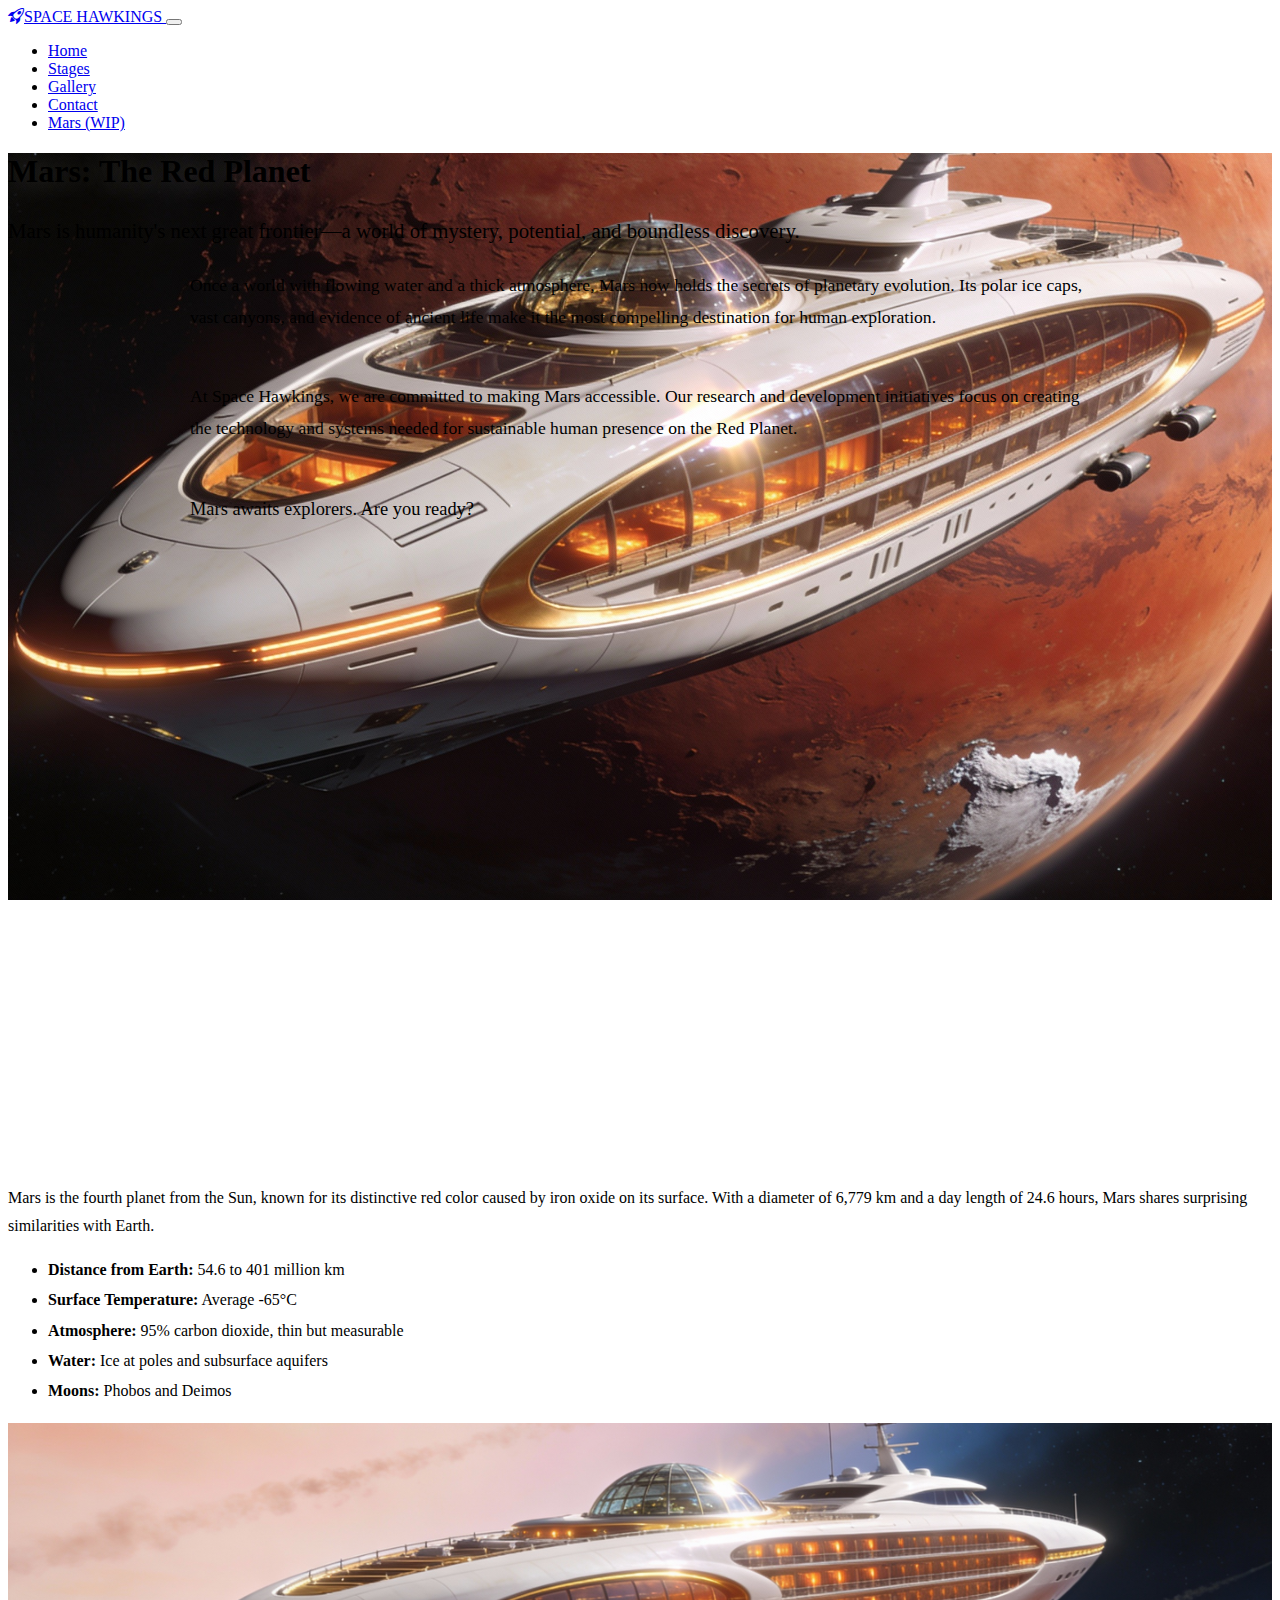
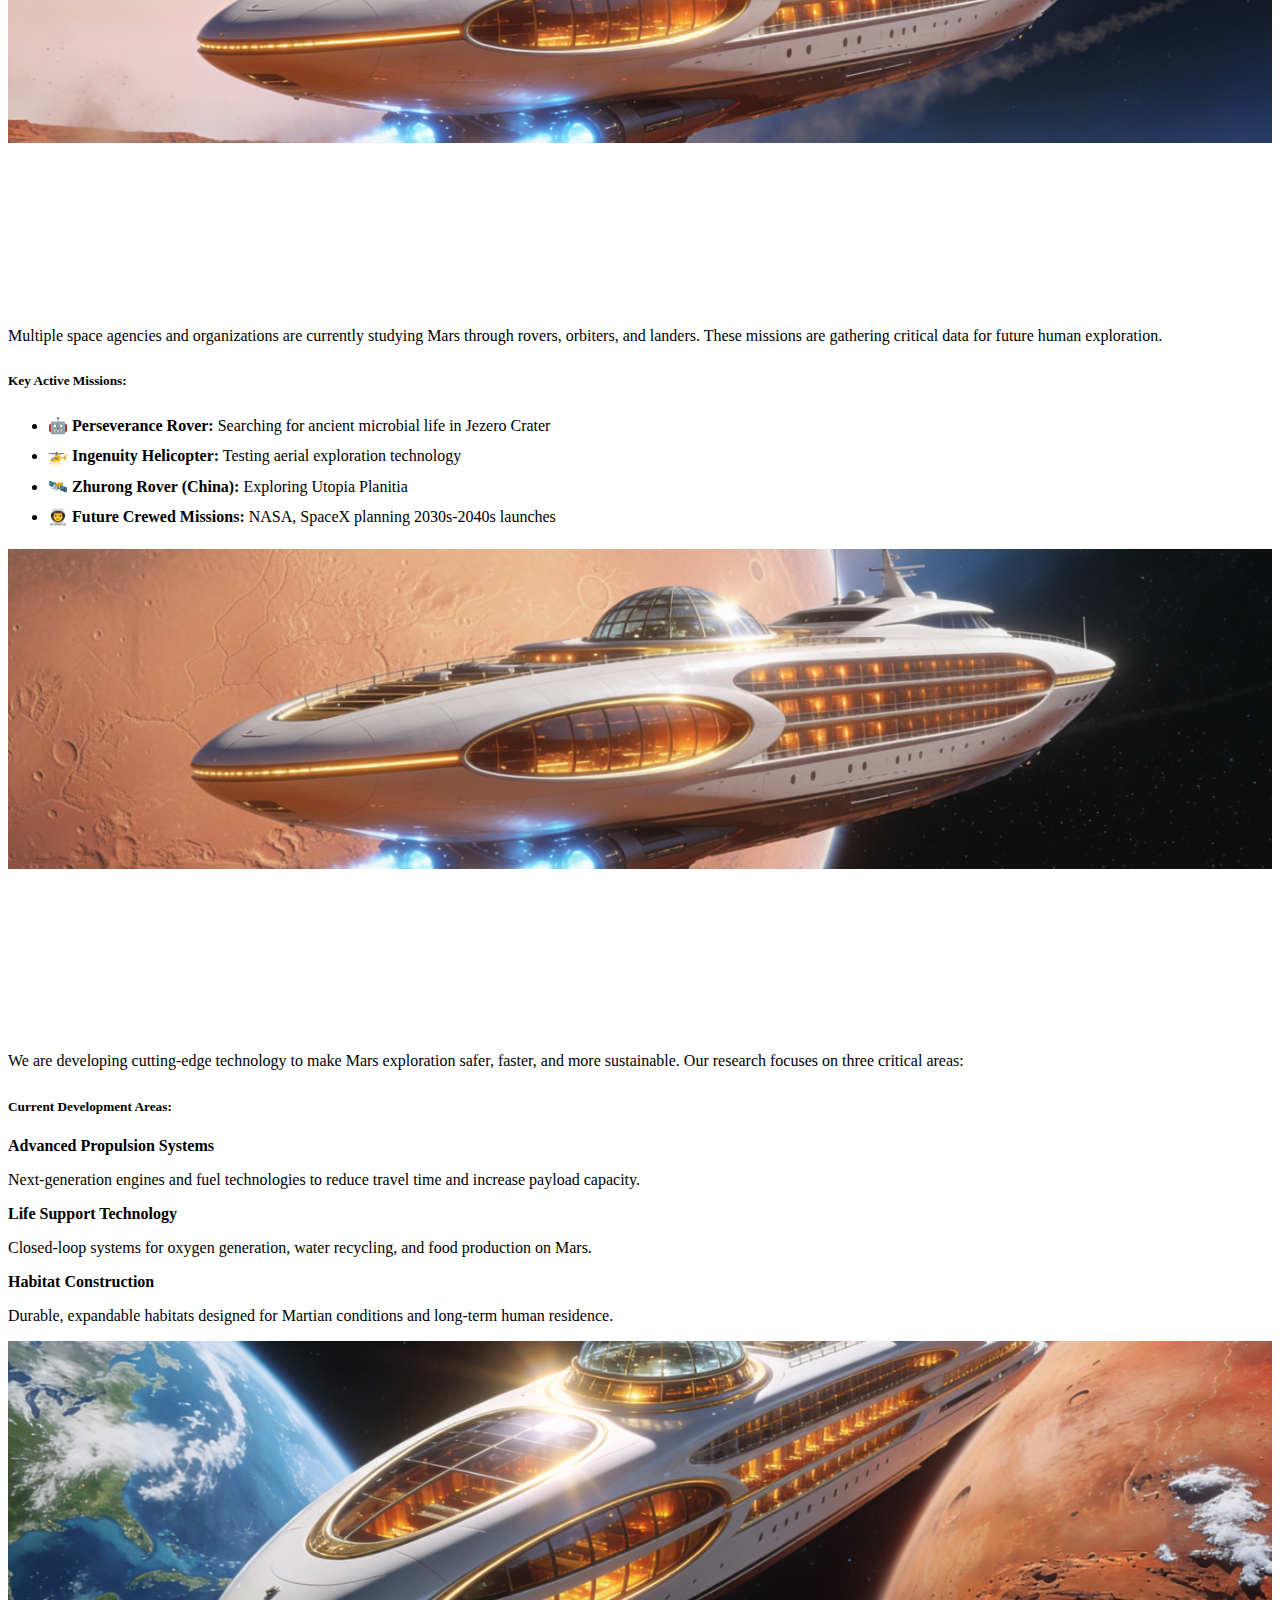
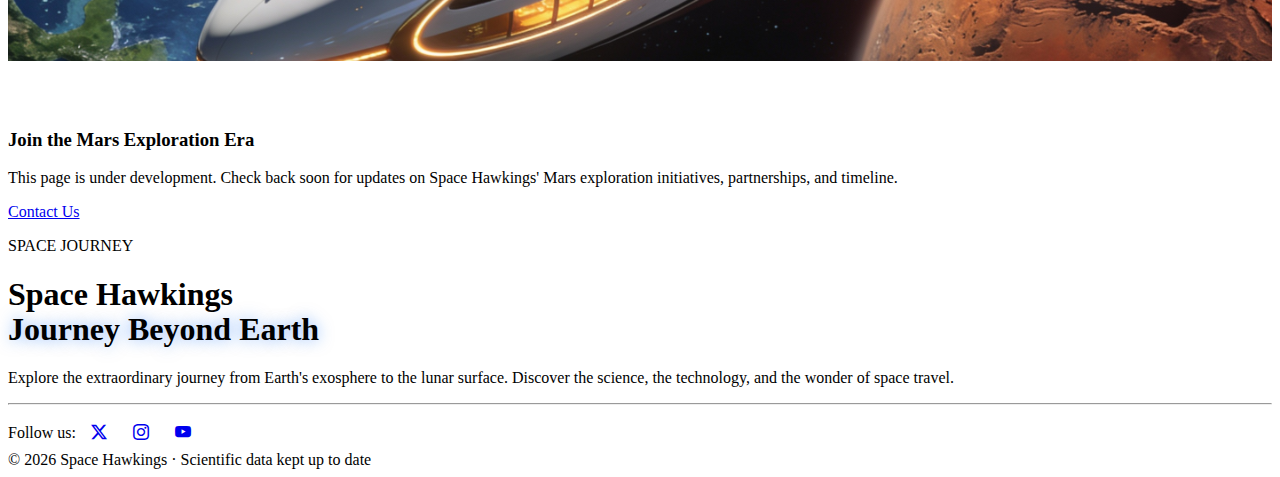
<file: paginas/mars.html>
<head>
    <meta charset="UTF-8">
    <meta name="viewport" content="width=device-width, initial-scale=1.0">
    <link rel="stylesheet" href="../css/style.css">
    <link href="https://cdn.jsdelivr.net/npm/bootstrap@5.3.8/dist/css/bootstrap.min.css" rel="stylesheet"
        integrity="sha384-sRIl4kxILFvY47J16cr9ZwB07vP4J8+LH7qKQnuqkuIAvNWLzeN8tE5YBujZqJLB" crossorigin="anonymous">
    <link rel="stylesheet" href="https://cdn.jsdelivr.net/npm/bootstrap-icons@1.11.3/font/bootstrap-icons.min.css">
    <script src="https://cdn.jsdelivr.net/npm/bootstrap@5.3.8/dist/js/bootstrap.bundle.min.js"
        integrity="sha384-FKyoEForCGlyvwx9Hj09JcYn3nv7wiPVlz7YYwJrWVcXK/BmnVDxM+D2scQbITxI"
        crossorigin="anonymous"></script>
    <title>Space Hawkings - Journey Beyond Earth</title>
</head>

<body class="bg-dark text-light">
    <nav class="navbar navbar-expand-lg navbar-dark bg-dark fixed-top">
        <div class="container">
            <a class="navbar-brand fw-bold" href="#home">
                <i class="bi bi-rocket-takeoff me-2"></i>SPACE HAWKINGS
            </a>
            <button class="navbar-toggler" type="button" data-bs-toggle="collapse" data-bs-target="#navbarNav">
                <span class="navbar-toggler-icon"></span>
            </button>

            <div class="collapse navbar-collapse" id="navbarNav">
                <ul class="navbar-nav ms-auto">
                    <li class="nav-item">
                        <a class="nav-link" href="../index.html">Home</a>
                    </li>
                    <li class="nav-item">
                        <a class="nav-link" href="stages.html">Stages</a>
                    </li>
                    <li class="nav-item">
                        <a class="nav-link" href="gallery.html">Gallery</a>
                    </li>
                    <li class="nav-item">
                        <a class="nav-link" href="contact.html">Contact</a>
                    </li>
                    <li class="nav-item">
                        <a class="nav-link" href="mars.html">Mars (WIP)</a>
                    </li>
                </ul>
            </div>
        </div>
    </nav>

    <!-- Mars Hero Section - Following Stages.html pattern -->
    <section class="mars-section d-flex align-items-center justify-content-center" style="background-image: url('../img/marte.png'); background-size: cover; background-position: center; background-attachment: fixed; min-height: 100vh; position: relative;">
        
        <div class="position-absolute top-0 start-0 w-100 h-100 bg-dark" style="opacity: 0.75; z-index: 0;"></div>

        <div class="container position-relative z-1">
            <div class="row align-items-center">
                <div class="col-lg-8 mx-auto">
                    <div class="content-text">
                        <h1 class="display-3 fw-bold mb-4" style="text-shadow: 0 0 30px rgba(255,255,255,0.3);">Mars: The Red Planet</h1>
                        <p class="lead mb-4" style="font-size: 1.3rem; line-height: 1.8;">
                            Mars is humanity's next great frontier—a world of mystery, potential, and boundless discovery.
                        </p>

                        <p style="font-size: 1.1rem; line-height: 1.8; max-width: 900px; margin: 0 auto 3rem;">
                            Once a world with flowing water and a thick atmosphere, Mars now holds the secrets of planetary evolution. Its polar ice caps, vast canyons, and evidence of ancient life make it the most compelling destination for human exploration.
                        </p>

                        <p style="font-size: 1.1rem; line-height: 1.8; max-width: 900px; margin: 0 auto 3rem;">
                            At Space Hawkings, we are committed to making Mars accessible. Our research and development initiatives focus on creating the technology and systems needed for sustainable human presence on the Red Planet.
                        </p>

                        <p style="font-size: 1.15rem; line-height: 1.8; font-weight: 500; max-width: 900px; margin: 0 auto 3rem;">
                            Mars awaits explorers. Are you ready?
                        </p>
                    </div>
                </div>
            </div>
        </div>
    </section>

    <!-- Mars Information Section -->
    <section class="content-pair bg-dark text-light">
        <div class="container">
            <div class="row align-items-center">
                <div class="col-lg-6 order-lg-2">
                    <div class="content-text text-lg-start">
                        <h2 class="fw-bold">Planet Facts & Characteristics</h2>
                        <p style="line-height:1.7;">Mars is the fourth planet from the Sun, known for its distinctive red color caused by iron oxide on its surface. With a diameter of 6,779 km and a day length of 24.6 hours, Mars shares surprising similarities with Earth.</p>
                        
                        <ul class="list-unstyled" style="line-height: 1.9;">
                            <li><strong>Distance from Earth:</strong> 54.6 to 401 million km</li>
                            <li><strong>Surface Temperature:</strong> Average -65°C</li>
                            <li><strong>Atmosphere:</strong> 95% carbon dioxide, thin but measurable</li>
                            <li><strong>Water:</strong> Ice at poles and subsurface aquifers</li>
                            <li><strong>Moons:</strong> Phobos and Deimos</li>
                        </ul>
                    </div>
                </div>
                <div class="col-lg-6 order-lg-1">
                    <div class="content-image text-lg-start mt-4 mt-lg-0">
                        <img src="../img/marte llegada.png" alt="Mars Characteristics" class="img-fluid rounded shadow-sm content-img">
                    </div>
                </div>
            </div>
        </div>
    </section>

    <!-- Current Exploration Missions -->
    <section class="content-pair bg-dark text-light">
        <div class="container">
            <div class="row align-items-center">
                <div class="col-lg-6">
                    <div class="content-text">
                        <h2 class="fw-bold">Active Exploration Missions</h2>
                        <p style="line-height:1.7;">Multiple space agencies and organizations are currently studying Mars through rovers, orbiters, and landers. These missions are gathering critical data for future human exploration.</p>
                        
                        <div style="margin-top: 1.5rem;">
                            <h5 class="fw-semibold mb-2">Key Active Missions:</h5>
                            <ul class="list-unstyled" style="line-height: 1.9;">
                                <li>🤖 <strong>Perseverance Rover:</strong> Searching for ancient microbial life in Jezero Crater</li>
                                <li>🚁 <strong>Ingenuity Helicopter:</strong> Testing aerial exploration technology</li>
                                <li>🛰️ <strong>Zhurong Rover (China):</strong> Exploring Utopia Planitia</li>
                                <li>👨‍🚀 <strong>Future Crewed Missions:</strong> NASA, SpaceX planning 2030s-2040s launches</li>
                            </ul>
                        </div>
                    </div>
                </div>
                <div class="col-lg-6">
                    <div class="content-image text-lg-end mt-4 mt-lg-0">
                        <img src="../img/orbita marte.png" alt="Mars Exploration" class="img-fluid rounded shadow-sm content-img">
                    </div>
                </div>
            </div>
        </div>
    </section>

    <!-- Space Hawkings Mars Initiative -->
    <section class="content-pair bg-dark text-light">
        <div class="container">
            <div class="row align-items-center">
                <div class="col-lg-6 order-lg-2">
                    <div class="content-text text-lg-start">
                        <h2 class="fw-bold">Space Hawkings Mars Initiative <span class="badge bg-warning text-dark">WIP</span></h2>
                        <p style="line-height:1.7;">We are developing cutting-edge technology to make Mars exploration safer, faster, and more sustainable. Our research focuses on three critical areas:</p>
                        
                        <div style="margin-top: 1.5rem;">
                            <h5 class="fw-semibold mb-3">Current Development Areas:</h5>
                            <div class="mb-3">
                                <strong class="text-info">Advanced Propulsion Systems</strong>
                                <p class="small opacity-75 mb-0">Next-generation engines and fuel technologies to reduce travel time and increase payload capacity.</p>
                            </div>
                            <div class="mb-3">
                                <strong class="text-info">Life Support Technology</strong>
                                <p class="small opacity-75 mb-0">Closed-loop systems for oxygen generation, water recycling, and food production on Mars.</p>
                            </div>
                            <div>
                                <strong class="text-info">Habitat Construction</strong>
                                <p class="small opacity-75 mb-0">Durable, expandable habitats designed for Martian conditions and long-term human residence.</p>
                            </div>
                        </div>
                    </div>
                </div>
                <div class="col-lg-6 order-lg-1">
                    <div class="content-image text-lg-start mt-4 mt-lg-0">
                        <img src="../img/marte y tierra.png" alt="Mars Initiative" class="img-fluid rounded shadow-sm content-img">
                    </div>
                </div>
            </div>
        </div>
    </section>

    <!-- Call to Action -->
    <section class="py-5 bg-black text-white text-center border-top border-secondary">
        <div class="container py-5">
            <h3 class="display-4 fw-bold mb-4">Join the Mars Exploration Era</h3>
            <p class="lead mb-5 opacity-90">This page is under development. Check back soon for updates on Space Hawkings' Mars exploration initiatives, partnerships, and timeline.</p>
            <a href="contact.html" class="btn btn-outline-light btn-lg px-5 py-3 text-uppercase fw-semibold">Contact Us</a>
        </div>
    </section>

    <footer class="bg-dark text-light pt-5 pb-3">
    <div class="container">
        <!-- Brand destacado & hero text -->
        <div class="row align-items-start mb-4">
            <div class="col-lg-7">
                <p class="text-uppercase small mb-2 text-info fw-semibold">SPACE JOURNEY</p>
                <h1 class="display-5 fw-bold mb-0 text-white shadow-sm"
                    style="text-shadow: 0 0 20px rgba(255,255,255,0.3); line-height: 1.1;">
                    Space Hawkings<br>
                    <span class="text-light fs-2 fw-normal mt-1" style="text-shadow: 0 0 15px rgba(13,110,253,0.5);">
                        Journey Beyond Earth
                    </span>
                </h1>
            </div>

            <div class="col-lg-5 mt-3 mt-lg-5 text-lg-end">
                <p class="mb-0 fst-italic text-light opacity-90">
                    Explore the extraordinary journey from Earth's exosphere to the lunar surface.
                    Discover the science, the technology, and the wonder of space travel.
                </p>
            </div>
        </div>

        <hr class="border-secondary">

        <!-- Social + legal -->
        <div class="row align-items-center">
            <div class="col-md-6 mb-3 mb-md-0">
                <span class="me-3 text-light-emphasis">Follow us:</span>

                <a href="#" class="me-2"
                    style="width: 36px; height: 36px; display: inline-flex; align-items: center; justify-content: center; border-radius: 50%; border: 1px solid rgba(255,255,255,0.2); transition: all 0.3s ease;"
                    onmouseover="this.style.background='#1da1f2'; this.style.borderColor='#1da1f2'; this.style.transform='scale(1.1)'"
                    onmouseout="this.style.background='transparent'; this.style.borderColor='rgba(255,255,255,0.2)'; this.style.transform='scale(1)'">
                    <i class="bi bi-twitter-x fs-5 text-white"></i>
                </a>

                <a href="#" class="me-2"
                    style="width: 36px; height: 36px; display: inline-flex; align-items: center; justify-content: center; border-radius: 50%; border: 1px solid rgba(255,255,255,0.2); transition: all 0.3s ease;"
                    onmouseover="this.style.background='#e4405f'; this.style.borderColor='#e4405f'; this.style.transform='scale(1.1)'"
                    onmouseout="this.style.background='transparent'; this.style.borderColor='rgba(255,255,255,0.2)'; this.style.transform='scale(1)'">
                    <i class="bi bi-instagram fs-5 text-white"></i>
                </a>

                <a href="#"
                    style="width: 36px; height: 36px; display: inline-flex; align-items: center; justify-content: center; border-radius: 50%; border: 1px solid rgba(255,255,255,0.2); transition: all 0.3s ease;"
                    onmouseover="this.style.background='#ff0000'; this.style.borderColor='#ff0000'; this.style.transform='scale(1.1)'"
                    onmouseout="this.style.background='transparent'; this.style.borderColor='rgba(255,255,255,0.2)'; this.style.transform='scale(1)'">
                    <i class="bi bi-youtube fs-5 text-white"></i>
                </a>
            </div>

            <div class="col-md-6 text-md-end">
                <div class="small">
                    <span>© 2026 Space Hawkings · Scientific data kept up to date</span>
                </div>
            </div>
        </div>
    </div>
</footer>

</body>
</file>
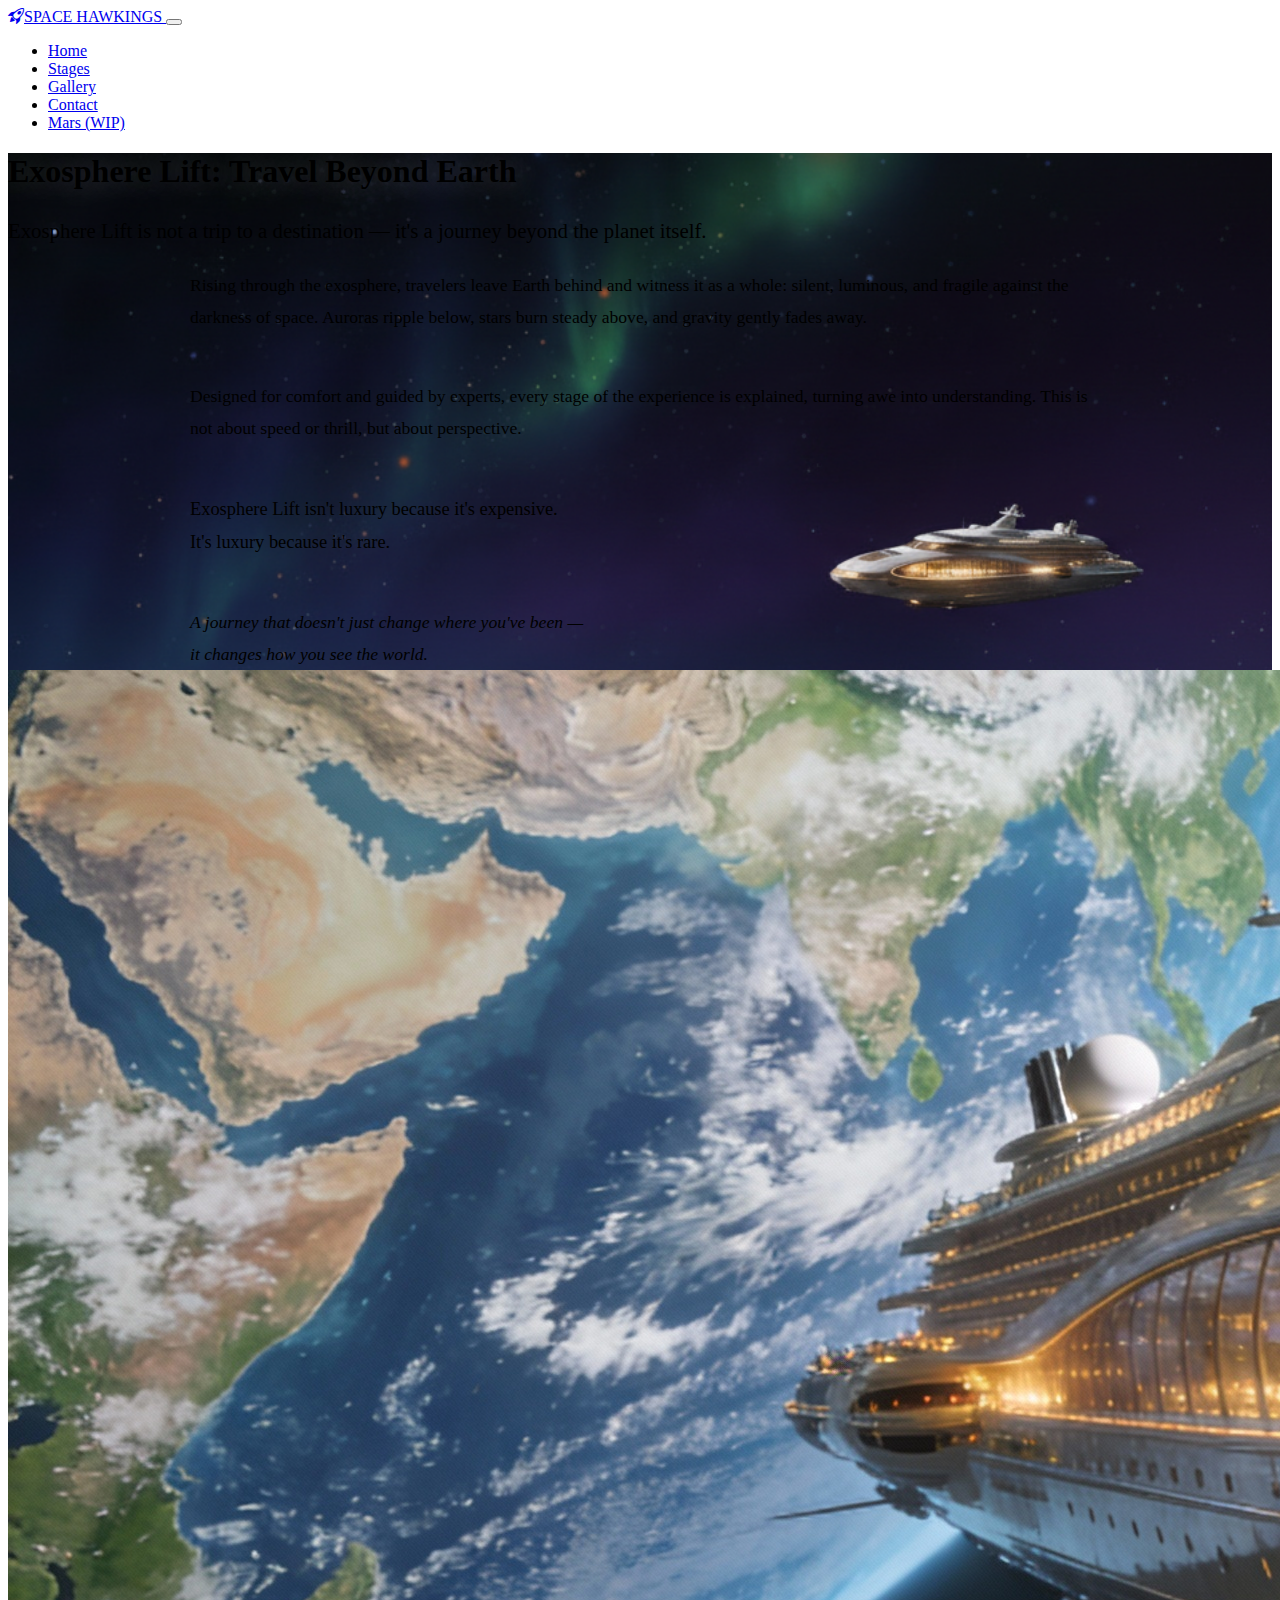
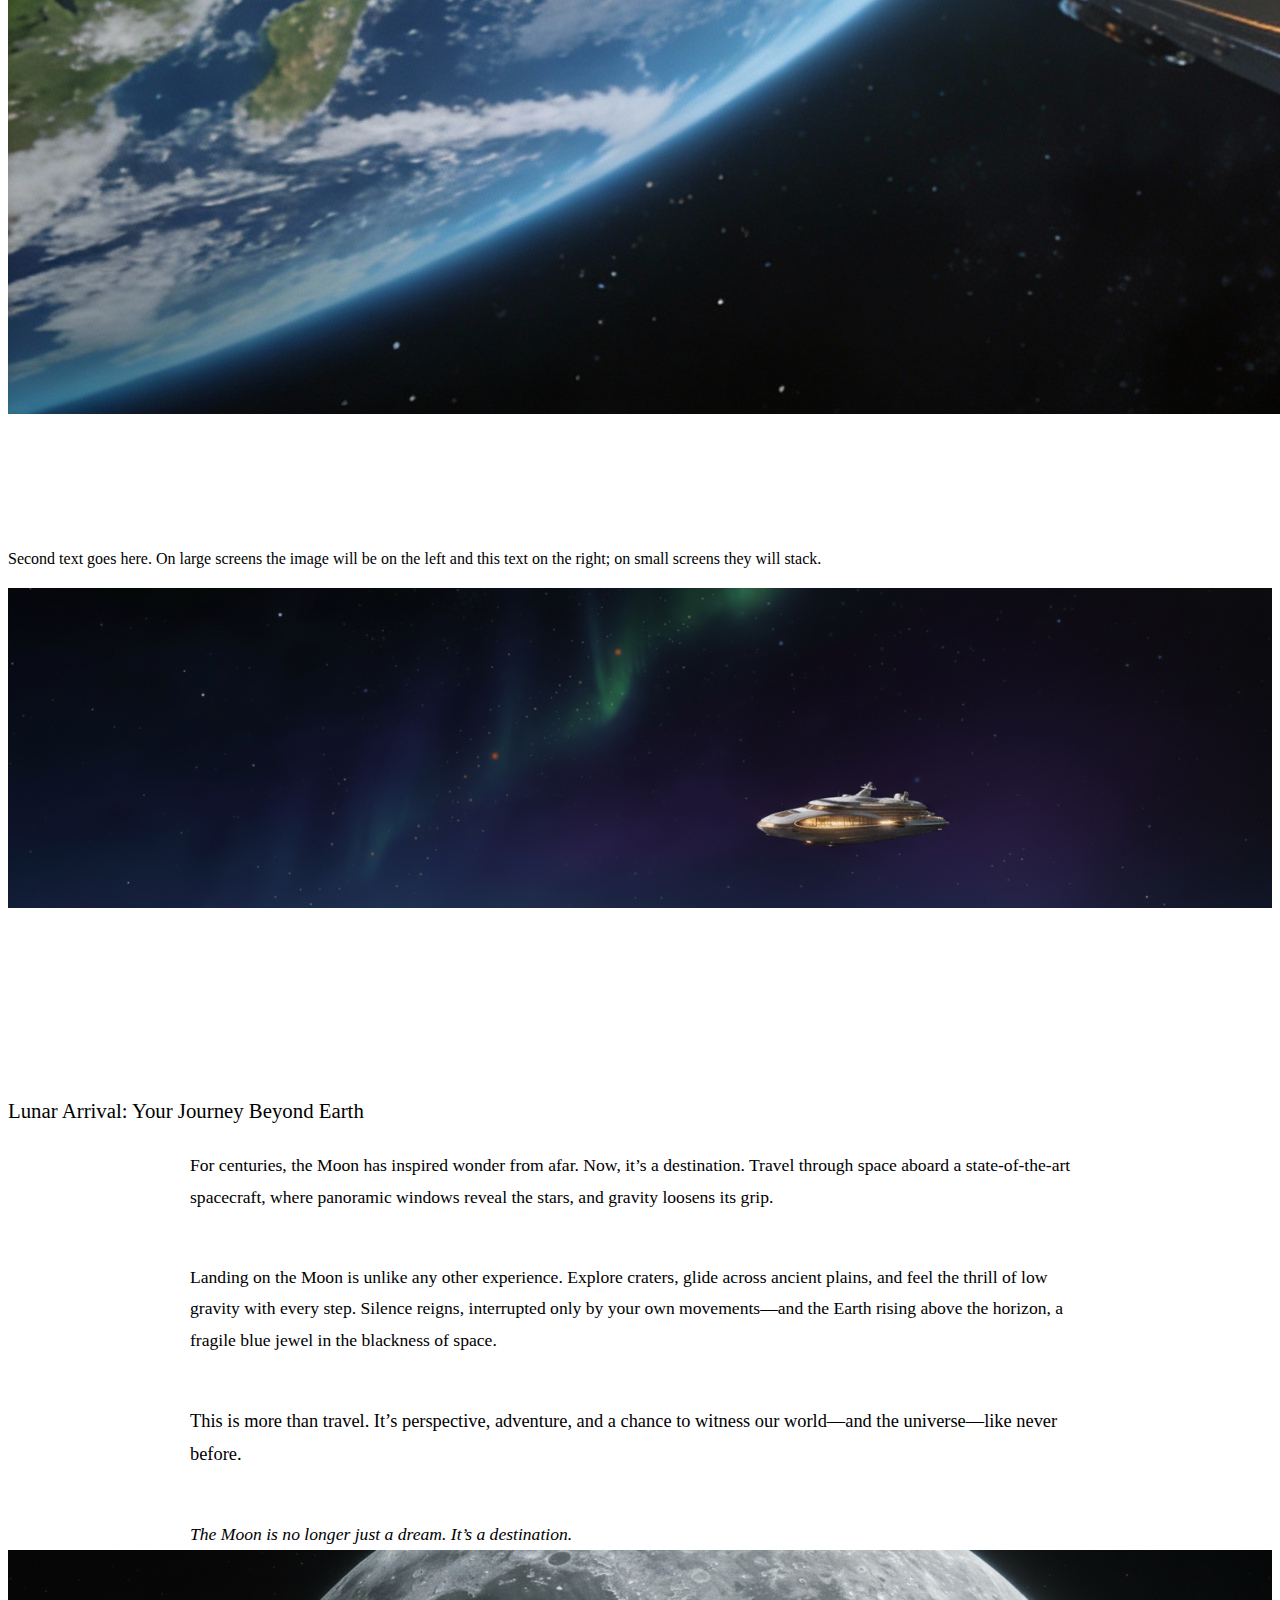
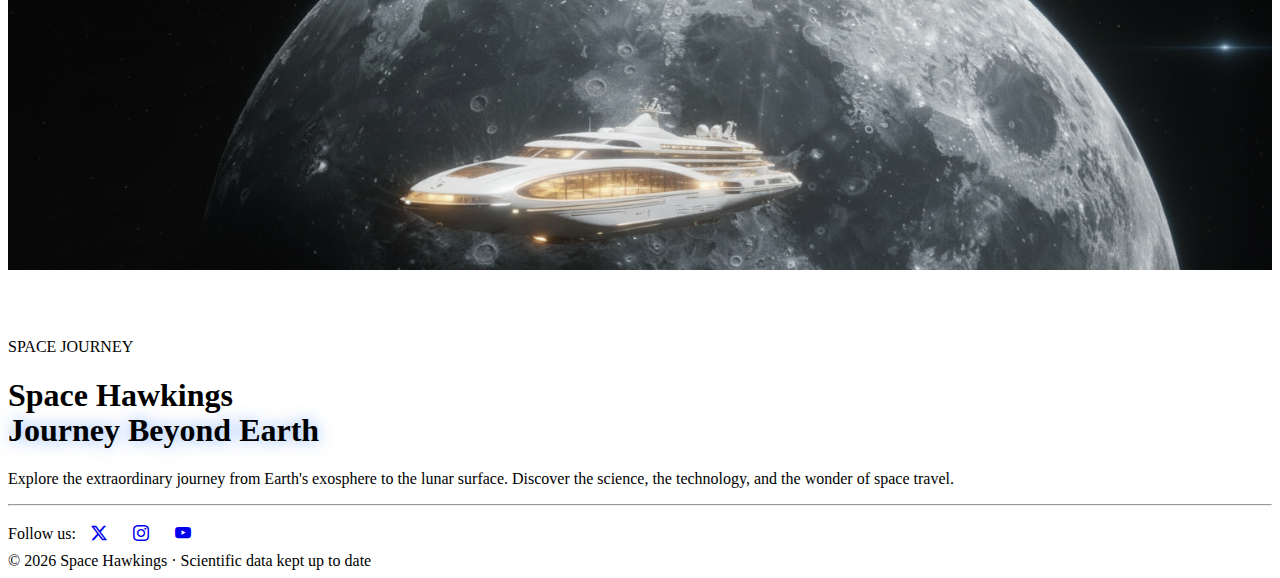
<file: paginas/stages.html>
<head>
    <meta charset="UTF-8">
    <meta name="viewport" content="width=device-width, initial-scale=1.0">
    <link rel="stylesheet" href="../css/style.css">
    <link href="https://cdn.jsdelivr.net/npm/bootstrap@5.3.8/dist/css/bootstrap.min.css" rel="stylesheet"
        integrity="sha384-sRIl4kxILFvY47J16cr9ZwB07vP4J8+LH7qKQnuqkuIAvNWLzeN8tE5YBujZqJLB" crossorigin="anonymous">
    <link rel="stylesheet" href="https://cdn.jsdelivr.net/npm/bootstrap-icons@1.11.3/font/bootstrap-icons.min.css">
    <script src="https://cdn.jsdelivr.net/npm/bootstrap@5.3.8/dist/js/bootstrap.bundle.min.js"
        integrity="sha384-FKyoEForCGlyvwx9Hj09JcYn3nv7wiPVlz7YYwJrWVcXK/BmnVDxM+D2scQbITxI"
        crossorigin="anonymous"></script>
    <title>Space Hawkings - Journey Beyond Earth</title>
</head>

<body class="bg-dark text-light">
    <nav class="navbar navbar-expand-lg navbar-dark bg-dark fixed-top">
        <div class="container">
            <a class="navbar-brand fw-bold" href="#home">
                <i class="bi bi-rocket-takeoff me-2"></i>SPACE HAWKINGS
            </a>
            <button class="navbar-toggler" type="button" data-bs-toggle="collapse" data-bs-target="#navbarNav">
                <span class="navbar-toggler-icon"></span>
            </button>

            <div class="collapse navbar-collapse" id="navbarNav">
                <ul class="navbar-nav ms-auto">
                    <li class="nav-item">
                        <a class="nav-link" href="../index.html">Home</a>
                    </li>
                    <li class="nav-item">
                        <a class="nav-link" href="stages.html">Stages</a>
                    </li>
                    <li class="nav-item">
                        <a class="nav-link" href="gallery.html">Gallery</a>
                    </li>
                    <li class="nav-item">
                        <a class="nav-link" href="contact.html">Contact</a>
                    </li>
                    <li class="nav-item">
                        <a class="nav-link" href="mars.html">Mars (WIP)</a>
                    </li>
                </ul>
            </div>
        </div>
    </nav>

    <!-- Paired content sections: text left / image right, then reversed, then same as first -->
    <section class="exosphere-section d-flex align-items-center justify-content-center" style="background-image: url('../img/exosfera.png'); background-size: cover; background-position: center; background-attachment: fixed; min-height: 100vh; position: relative;">
        <div class="position-absolute top-0 start-0 w-100 h-100 bg-dark bg-opacity-25 z-1"></div>
        <div class="container position-relative z-2">
            <div class="row align-items-center">
                <div class="col-lg-6">
                    <div class="content-text">
                        <h1 class="display-3 fw-bold mb-4" style="text-shadow: 0 0 30px rgba(255,255,255,0.3);">Exosphere Lift: Travel Beyond Earth</h1>
                        <p class="lead mb-4" style="font-size: 1.3rem; line-height: 1.8;">
                            Exosphere Lift is not a trip to a destination — it's a journey beyond the planet itself.
                        </p>

                        <p style="font-size: 1.1rem; line-height: 1.8; max-width: 900px; margin: 0 auto 3rem;">
                            Rising through the exosphere, travelers leave Earth behind and witness it as a whole: silent, luminous, and fragile against the darkness of space. Auroras ripple below, stars burn steady above, and gravity gently fades away.
                        </p>

                        <p style="font-size: 1.1rem; line-height: 1.8; max-width: 900px; margin: 0 auto 3rem;">
                            Designed for comfort and guided by experts, every stage of the experience is explained, turning awe into understanding. This is not about speed or thrill, but about perspective.
                        </p>

                        <p style="font-size: 1.15rem; line-height: 1.8; font-weight: 500; max-width: 900px; margin: 0 auto 3rem;">
                            Exosphere Lift isn't luxury because it's expensive.<br>
                            It's luxury because it's rare.
                        </p>

                        <p style="font-size: 1.1rem; line-height: 1.8; font-style: italic; max-width: 900px; margin: 0 auto;">
                            A journey that doesn't just change where you've been —<br>
                            it changes how you see the world.
                        </p>
                    </div>
                </div>
                <div class="col-lg-6">
                    <div class="content-image text-lg-end mt-4 mt-lg-0">
                        <img src="../img/orbital_cruise.png" alt="Orbital Cruise" class="img-fluid rounded shadow-sm content-img">
                    </div>
                </div>
            </div>
        </div>
    </section>

    <section class="content-pair bg-dark text-light">
        <div class="position-absolute top-0 start-0 w-100 h-100 bg-dark bg-opacity-25 z-1"></div>
        <div class="container position-relative z-2">
            <div class="row align-items-center">
                <div class="col-lg-6 order-lg-2">
                    <div class="content-text text-lg-start">
                        <h2 class="fw-bold">Stage Two — Reflection</h2>
                        <p class="mb-0" style="line-height:1.7;">Second text goes here. On large screens the image will be on the left and this text on the right; on small screens they will stack.</p>
                    </div>
                </div>
                <div class="col-lg-6 order-lg-1">
                    <div class="content-image text-lg-start mt-4 mt-lg-0">
                        <img src="../img/exosfera.png" alt="Exosphere" class="img-fluid rounded shadow-sm content-img">
                    </div>
                </div>
            </div>
        </div>
    </section>

    <section class="content-pair bg-dark text-light">
        <div class="position-absolute top-0 start-0 w-100 h-100 bg-dark bg-opacity-25 z-1"></div>
        <div class="container position-relative z-2">
            <div class="row align-items-center">
                <div class="col-lg-6">
                    <div class="content-text">
                        <h2 class="fw-bold">Stage Three — Understanding</h2>
                        <p class="lead mb-4" style="font-size: 1.3rem; line-height: 1.8;">
                            Lunar Arrival: Your Journey Beyond Earth
                        </p>

                        <p style="font-size: 1.1rem; line-height: 1.8; max-width: 900px; margin: 0 auto 3rem;">
                            For centuries, the Moon has inspired wonder from afar. Now, it’s a destination. Travel through space aboard a state-of-the-art spacecraft, where panoramic windows reveal the stars, and gravity loosens its grip.                        
                        </p>

                        <p style="font-size: 1.1rem; line-height: 1.8; max-width: 900px; margin: 0 auto 3rem;">
                            Landing on the Moon is unlike any other experience. Explore craters, glide across ancient plains, and feel the thrill of low gravity with every step. Silence reigns, interrupted only by your own movements—and the Earth rising above the horizon, a fragile blue jewel in the blackness of space.
                        </p>

                        <p style="font-size: 1.15rem; line-height: 1.8; font-weight: 500; max-width: 900px; margin: 0 auto 3rem;">
                            This is more than travel. It’s perspective, adventure, and a chance to witness our world—and the universe—like never before. 
                        </p>

                        <p style="font-size: 1.1rem; line-height: 1.8; font-style: italic; max-width: 900px; margin: 0 auto;">
                            The Moon is no longer just a dream. It’s a destination.
                        </p>
                    </div>
                </div>
                <div class="col-lg-6">
                    <div class="content-image text-lg-end mt-4 mt-lg-0">
                        <img src="../img/lunar_arrival.png" alt="Lunar Arrival" class="img-fluid rounded shadow-sm content-img">
                    </div>
                </div>
            </div>
        </div>
    </section>

    <footer class="bg-dark text-light pt-5 pb-3">
    <div class="container">
        <!-- Brand destacado & hero text -->
        <div class="row align-items-start mb-4">
            <div class="col-lg-7">
                <p class="text-uppercase small mb-2 text-info fw-semibold">SPACE JOURNEY</p>
                <h1 class="display-5 fw-bold mb-0 text-white shadow-sm"
                    style="text-shadow: 0 0 20px rgba(255,255,255,0.3); line-height: 1.1;">
                    Space Hawkings<br>
                    <span class="text-light fs-2 fw-normal mt-1" style="text-shadow: 0 0 15px rgba(13,110,253,0.5);">
                        Journey Beyond Earth
                    </span>
                </h1>
            </div>

            <div class="col-lg-5 mt-3 mt-lg-5 text-lg-end">
                <p class="mb-0 fst-italic text-light opacity-90">
                    Explore the extraordinary journey from Earth's exosphere to the lunar surface.
                    Discover the science, the technology, and the wonder of space travel.
                </p>
            </div>
        </div>

        <hr class="border-secondary">

        <!-- Social + legal -->
        <div class="row align-items-center">
            <div class="col-md-6 mb-3 mb-md-0">
                <span class="me-3 text-light-emphasis">Follow us:</span>

                <a href="#" class="me-2"
                    style="width: 36px; height: 36px; display: inline-flex; align-items: center; justify-content: center; border-radius: 50%; border: 1px solid rgba(255,255,255,0.2); transition: all 0.3s ease;"
                    onmouseover="this.style.background='#1da1f2'; this.style.borderColor='#1da1f2'; this.style.transform='scale(1.1)'"
                    onmouseout="this.style.background='transparent'; this.style.borderColor='rgba(255,255,255,0.2)'; this.style.transform='scale(1)'">
                    <i class="bi bi-twitter-x fs-5 text-white"></i>
                </a>

                <a href="#" class="me-2"
                    style="width: 36px; height: 36px; display: inline-flex; align-items: center; justify-content: center; border-radius: 50%; border: 1px solid rgba(255,255,255,0.2); transition: all 0.3s ease;"
                    onmouseover="this.style.background='#e4405f'; this.style.borderColor='#e4405f'; this.style.transform='scale(1.1)'"
                    onmouseout="this.style.background='transparent'; this.style.borderColor='rgba(255,255,255,0.2)'; this.style.transform='scale(1)'">
                    <i class="bi bi-instagram fs-5 text-white"></i>
                </a>

                <a href="#"
                    style="width: 36px; height: 36px; display: inline-flex; align-items: center; justify-content: center; border-radius: 50%; border: 1px solid rgba(255,255,255,0.2); transition: all 0.3s ease;"
                    onmouseover="this.style.background='#ff0000'; this.style.borderColor='#ff0000'; this.style.transform='scale(1.1)'"
                    onmouseout="this.style.background='transparent'; this.style.borderColor='rgba(255,255,255,0.2)'; this.style.transform='scale(1)'">
                    <i class="bi bi-youtube fs-5 text-white"></i>
                </a>
            </div>

            <div class="col-md-6 text-md-end">
                <div class="small">
                    <span>© 2026 Space Hawkings · Scientific data kept up to date</span>
                </div>
            </div>
        </div>
    </div>
</footer>


</body>
</file>
<file: css/style.css>
.redMars{
    color: #e16a15;
}
.hero-video {
    object-fit: cover;
    z-index: -2;
}

.hero-overlay {
    opacity: 0.65;
    z-index: -1;
}

.stage-img {
    height: 250px;
    object-fit: cover;
}

.navbar {
    transition: top 0.4s ease;
}

nav.navbar-hidden {
    top: -200px;
}

.hover-card {
    transition: transform .30s ease, box-shadow .30s ease;
    cursor: pointer;
    will-change: transform, box-shadow;
}

.hover-card:focus, .hover-card:hover {
    transform: translateY(-6px);
    box-shadow: 0 12px 28px rgba(0, 0, 0, .35);
    outline: none;
}

.hover-card .card-img-top {
    transition: transform .9s ease, opacity .35s ease;
}

.hover-card:focus .card-img-top, .hover-card:hover .card-img-top {
    transform: scale(1.06);
}

.hover-card:hover .hover-reveal, .hover-card:focus .hover-reveal {
    max-height: 300px;
    opacity: .85;
}

/* Paired content sections styling */
.content-pair {
    padding: 3rem 0;
    margin: 1.25rem 0;
}
.content-pair .content-img {
    width: 100%;
    height: 320px;
    object-fit: cover;
}
.content-pair .content-text h2 {
    color: #ffffff;
    margin-bottom: 0.75rem;
}
@media (max-width: 991.98px) {
    .content-pair { padding: 2rem 0; }
    .content-pair .content-img { height: 220px; }
}
</file>
